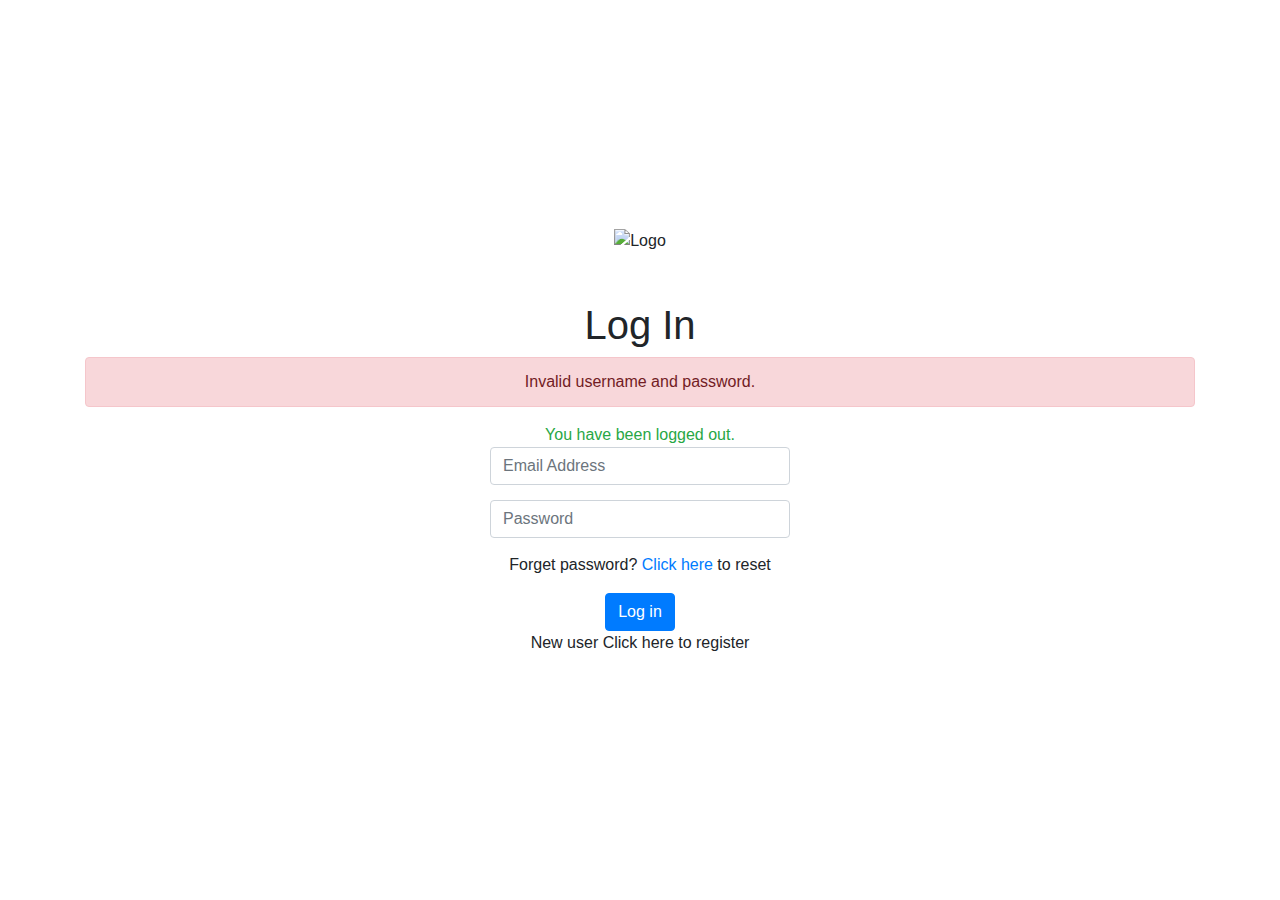
<file: ChatBackened/src/main/resources/templates/login.html>
<!DOCTYPE html>
<html xmlns="http://www.w3.org/1999/xhtml" xmlns:th="https://www.thymeleaf.org">
<head>
  <title>Please Log In</title>
  <link rel="stylesheet" href="https://stackpath.bootstrapcdn.com/bootstrap/4.5.2/css/bootstrap.min.css">
  <style>
    body {
      display: flex;
      align-items: center;
      justify-content: center;
      height: 100vh;
      margin: 0;
    }

    .container {
      text-align: center;
    }

    .logo {
      max-width: 150px;
      max-height: 150px;
    }

    form {
      max-width: 300px;
      margin: auto;
    }

    .form-group {
      margin-bottom: 15px;
    }

    input {
      width: 100%;
    }
  </style>
  <script src="https://cdnjs.cloudflare.com/ajax/libs/jquery/3.5.1/jquery.min.js"></script>
  <script src="https://stackpath.bootstrapcdn.com/bootstrap/4.5.2/js/bootstrap.min.js"></script>
</head>
<body>
<div class="container">
  <img th:src="@{/images/Logo.png}" alt="Logo" class="logo">
  <h1 class="mt-5">Log In</h1>
  <div th:if="${param.error}" class="alert alert-danger">
    Invalid username and password.
  </div>
  <div th:if="${param.logout}" class="text-success">
    You have been logged out.
  </div>
  <form th:action="@{/login}" method="post" id="loginForm" class="needs-validation" novalidate>
    <div class="form-group">
      <input type="email" id="email-address" name="username" class="form-control" placeholder="Email Address" required>
      <div class="invalid-feedback">
        Please enter your username.
      </div>
    </div>
    <div class="form-group">
      <input type="password" id="password" name="password" class="form-control"  placeholder="Password" required>
      <div class="invalid-feedback">
        Please enter your password.
      </div>
    </div>
    <div class="error-message"></div>
    <p>Forget password? <a href="#">Click here </a>to reset</p>
    <button type="submit" class="btn btn-primary">Log in</button>
    <p>New user <a th:href="@{/Register}">Click here </a>to register</p>
  </form>
</div>
<script>
  function showValid(input) {
    const errorDiv = input.nextElementSibling;
    errorDiv.innerHTML = "";
    input.classList.remove("is-invalid");
    input.classList.add("is-valid");
  }

  function showError(input, message) {
    const errorDiv = input.nextElementSibling;
    errorDiv.innerHTML = message;
    input.classList.remove("is-valid");
    input.classList.add("is-invalid");
  }

  document.getElementById("loginForm").addEventListener("submit", function (event) {
    event.preventDefault();
    validateEmail(document.getElementById("email-address"));
    validatePassword(document.getElementById("password"));
    this.classList.add("was-validated");
  },false);

  function validateEmail(input) {
    const emailRegex = /^[^\s@]+@[^\s@]+\.[^\s@]+$/;
    if (emailRegex.test(input.value)) {
      showValid(input);
    } else {
      showError(input, "Please enter a valid email address.");
    }
  }

  function validatePassword(input) {
    const password = input.value;
    const hasLetters = /[a-zA-Z]/.test(password);
    const hasNumbers = /\d/.test(password);

    if (password.length >= 6 && hasLetters && hasNumbers) {
      showValid(input);
    } else {
      showError(input, "Please enter a valid password (at least 6 characters with letters and numbers).");
    }
  }
</script>
</body>
</html>
</file>
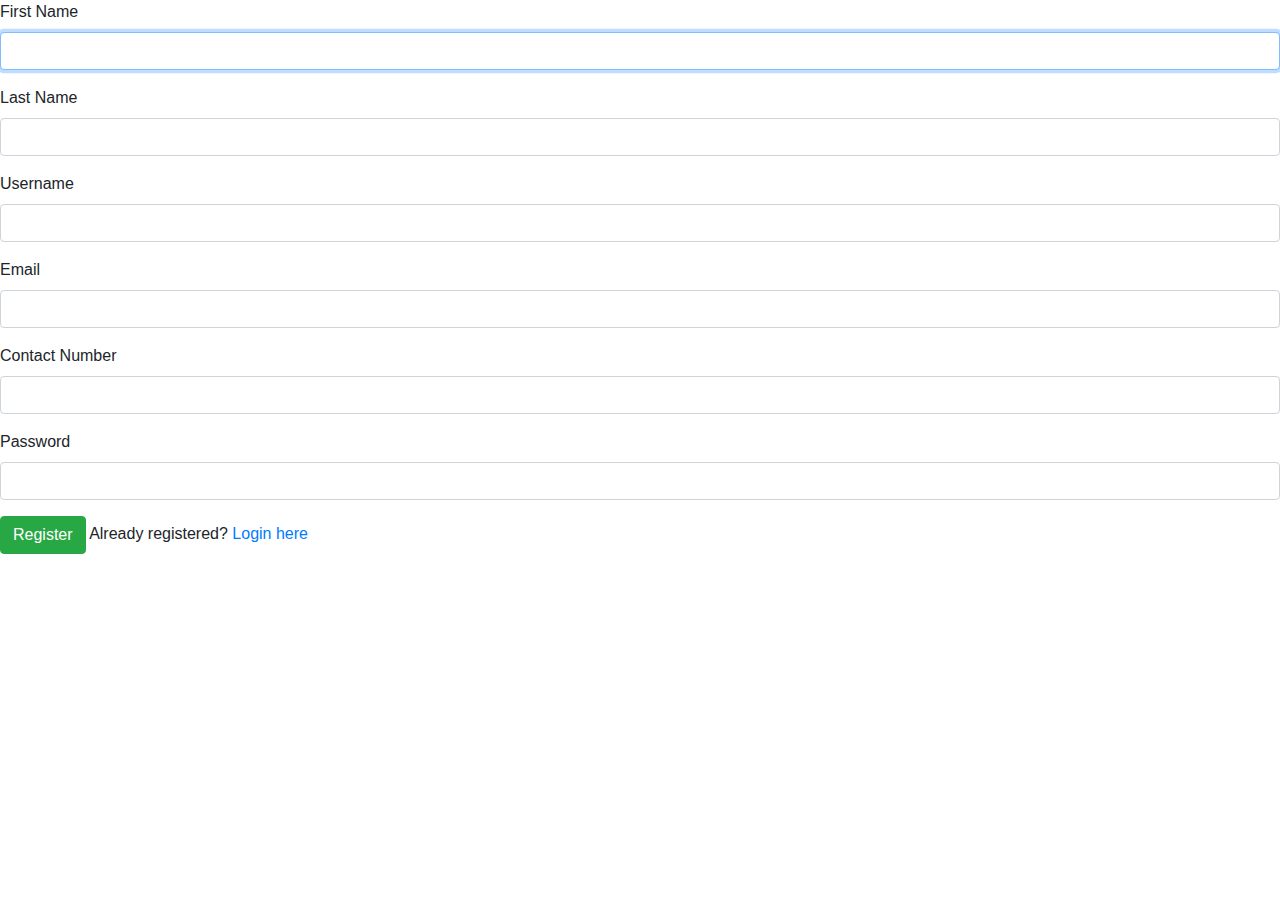
<file: ChatBackened/src/main/resources/templates/Register.html>
<!DOCTYPE html>
<html lang="en" xmlns:th="http://www.w3.org/1999/xhtml">
<head>
  <meta charset="UTF-8">
  <title>Registration</title>

  <link rel="stylesheet" href="https://stackpath.bootstrapcdn.com/bootstrap/4.5.2/css/bootstrap.min.css">
  <script src="https://stackpath.bootstrapcdn.com/bootstrap/4.5.2/js/bootstrap.min.js"></script>
  <script src="https://cdnjs.cloudflare.com/ajax/libs/jquery/3.5.1/jquery.min.js"></script>
</head>
<body>

<form th:action="@{/register}" method="post" th:object="${users}" class="needs-validation" id="myForm" novalidate>
  <div class="form-group">
    <label class="control-label" for="firstName"> First Name </label>
    <input id="firstName" class="form-control" th:field="*{firstname}" required autofocus="autofocus" />
    <div class="invalid-feedback">
      Please enter a valid first name (greater than 5 characters and no numbers).
    </div>
  </div>

  <div class="form-group">
    <label class="control-label" for="lastName"> Last Name </label>
    <input id="lastName" class="form-control" th:field="*{lastname}" required autofocus="autofocus" />
    <div class="invalid-feedback">
      Please enter a valid last name (greater than 5 characters and no numbers).
    </div>
  </div>

  <div class="form-group">
    <label class="control-label" for="username"> Username </label>
    <input id="username" class="form-control" th:field="*{username}" required autofocus="autofocus" />
    <div class="invalid-feedback">
      Please enter a valid username (greater than 5 characters, letters, numbers, and underscores only).
    </div>
  </div>

  <div class="form-group">
    <label class="control-label" for="email"> Email </label>
    <input id="email" class="form-control" th:field="*{email}" required autofocus="autofocus" />
    <div class="invalid-feedback">
      Please enter a valid email address.
    </div>
  </div>

  <div class="form-group">
    <label class="control-label" for="contactNumber"> Contact Number </label>
    <input id="contactNumber" class="form-control" th:field="*{contactNumber}" required autofocus="autofocus" />
    <div class="invalid-feedback">
      Please enter a valid 10-digit contact number.
    </div>
  </div>

  <div class="form-group">
    <label class="control-label" for="password"> Password </label>
    <input id="password" class="form-control" type="password" th:field="*{password}" required autofocus="autofocus" />
    <div class="invalid-feedback">
      Please enter a valid password (at least 6 characters with letters and numbers).
    </div>
  </div>

  <div class="form-group">
    <button type="submit" class="btn btn-success">Register</button>
    <span>Already registered? <a href="/" th:href="@{/login}">Login here</a></span>
  </div>
</form>

<script>
  document.getElementById("myForm").addEventListener("submit", function (event) {
    event.preventDefault();
    validateName(document.getElementById("firstName"));
    validateName(document.getElementById("lastName"));
    validateUsername(document.getElementById("username"));
    validateEmail(document.getElementById("email"));
    validateContactNumber(document.getElementById("contactNumber"));
    validatePassword(document.getElementById("password"));

    this.classList.add("was-validated");
  }, false);

  document.getElementById("firstName").addEventListener("input", function () {
    validateName(this);
  });

  document.getElementById("lastName").addEventListener("input", function () {
    validateName(this);
  });

  document.getElementById("username").addEventListener("input", function () {
    validateUsername(this);
  });

  document.getElementById("email").addEventListener("input", function () {
    validateEmail(this);
  });

  document.getElementById("contactNumber").addEventListener("input", function () {
    validateContactNumber(this);
  });

  document.getElementById("password").addEventListener("input", function () {
    validatePassword(this);
  });

  function validateName(input) {
    const nameRegex = /^[^\d]{6,}$/;
    if (nameRegex.test(input.value)) {
      showValid(input);
    } else {
      showError(input, "Please enter a valid name (greater than 5 characters and no numbers).");
    }
  }

  function validateUsername(input) {
    const usernameRegex = /^[a-zA-Z0-9_]{6,}$/;
    if (usernameRegex.test(input.value)) {
      showValid(input);
    } else {
      showError(input, "Please enter a valid username (greater than 5 characters, letters, numbers, and underscores only).");
    }
  }

  function validateEmail(input) {
    const emailRegex = /^[^\s@]+@[^\s@]+\.[^\s@]+$/;
    if (emailRegex.test(input.value)) {
      showValid(input);
    } else {
      showError(input, "Please enter a valid email address.");
    }
  }

  function validateContactNumber(input) {
    const contactNumberRegex = /^\d{10}$/;
    if (contactNumberRegex.test(input.value)) {
      showValid(input);
    } else {
      showError(input, "Please enter a valid 10-digit contact number.");
    }
  }

  function validatePassword(input) {
    const password = input.value;
    const hasLetters = /[a-zA-Z]/.test(password);
    const hasNumbers = /\d/.test(password);

    if (password.length >= 6 && hasLetters && hasNumbers) {
      showValid(input);
    } else {
      showError(input, "Please enter a valid password (at least 6 characters with letters and numbers).");
    }
  }

  function showError(input, message) {
    const errorDiv = input.nextElementSibling;
    errorDiv.innerHTML = message;
    input.classList.remove("is-valid");
    input.classList.add("is-invalid");
  }

  function showValid(input) {
    const errorDiv = input.nextElementSibling;
    errorDiv.innerHTML = "";
    input.classList.remove("is-invalid");
    input.classList.add("is-valid");
  }
</script>

</body>
</html>
</file>
